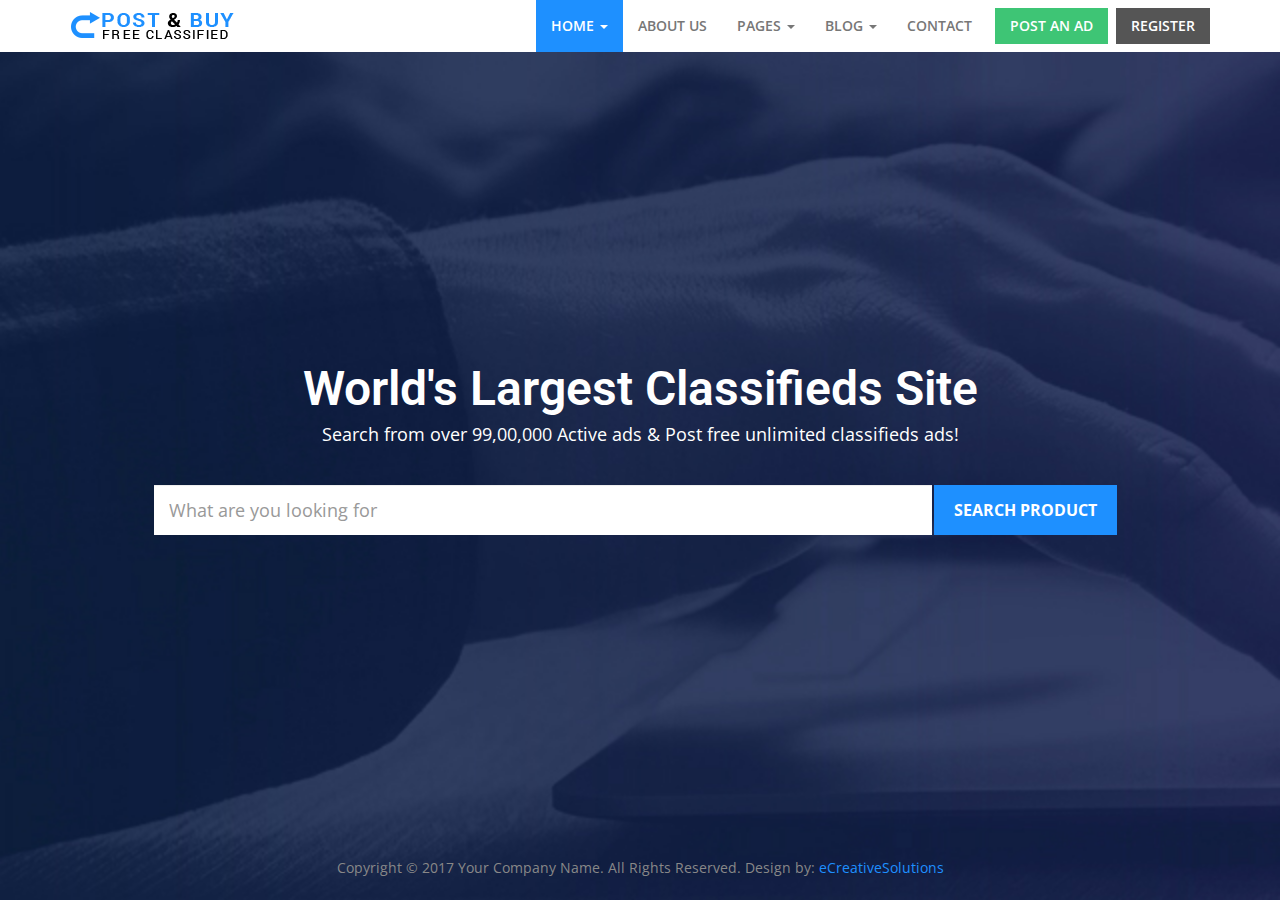
<file: index.html>
<!DOCTYPE html>
<html lang="en">

<!-- Mirrored from sharjeelanjum.com/html/post-and-buy/index4.html by HTTrack Website Copier/3.x [XR&CO'2014], Sat, 10 Jun 2017 12:59:39 GMT -->
<head>
<meta charset="utf-8">
<meta http-equiv="X-UA-Compatible" content="IE=edge">
<meta name="viewport" content="width=device-width, initial-scale=1">
<title>Online Free Classified Ads HTML Template</title>
<!-- Fav Icon -->
<link rel="shortcut icon" href="favicon.ico">

<!-- Owl carousel -->
<link href="css/owl.carousel.css" rel="stylesheet">

<!-- Bootstrap -->
<link href="css/bootstrap.min.css" rel="stylesheet">

<!-- Font Awesome -->
<link href="css/font-awesome.css" rel="stylesheet">

<!-- Custom Style -->
<link href="css/main.css" rel="stylesheet">

<!-- HTML5 shim and Respond.js for IE8 support of HTML5 elements and media queries -->
<!--[if lt IE 9]>
  <script src="js/html5shiv.min.js"></script>
  <script src="js/respond.min.js"></script>
<![endif]-->

</head>
<body>
<div class="fullpagesearch"> 
  <!-- Header start -->
  <div class="header">
    <div class="container">
      <div class="row">
        <div class="col-md-2 col-sm-3 col-xs-12"> <a href="index.html" class="logo"><img src="images/logo.png" alt="" /></a>
          <div class="navbar-header">
            <button type="button" class="navbar-toggle" data-toggle="collapse" data-target=".navbar-collapse"> <span class="sr-only">Toggle navigation</span> <span class="icon-bar"></span> <span class="icon-bar"></span> <span class="icon-bar"></span> </button>
          </div>
          <div class="clearfix"></div>
        </div>
        <div class="col-md-10 col-sm-12 col-xs-12"> 
          <!-- Nav start -->
          <div class="navbar navbar-default" role="navigation">
            <div class="navbar-collapse collapse" id="nav-main">
              <ul class="nav navbar-nav">
                <li class="dropdown active"><a href="index.html">Home <span class="caret"></span></a>

                </li>
                <li><a href="about-us.html">About us</a></li>
                <li class="dropdown"><a href="#.">Pages <span class="caret"></span></a>
                </li>
                <li class="dropdown"><a href="blog.html">Blog <span class="caret"></span></a> 

                  <!-- dropdown end --> 
                </li>
                <li><a href="contact-us.html">Contact</a></li>
                <li class="postad"><a href="ad-post.html">Post an Ad</a></li>
                <li class="register"><a href="register.html">Register</a></li>
              </ul>
              <!-- Nav collapes end --> 
            </div>
            <div class="clearfix"></div>
          </div>
          <!-- Nav end --> 
        </div>
      </div>
      <!-- row end --> 
    </div>
    <!-- Header container end --> 
  </div>
  <!-- Header end --> 
  
  <!-- Search start -->
  <div class="searchwrap">
    <div class="container">
      <h3>World's Largest Classifieds Site</h3>
      <p>Search from over 99,00,000 Active ads &amp; Post free unlimited classifieds ads!</p>
      <div class="searchbar row">
        <form action="" method="get" id="myForm">
          <div class="col-md-1"></div>
          <div class="col-md-8">
            <input type="text" class="search-box form-control" placeholder="What are you looking for" />
          </div>
          <div class="col-md-2">
            <input type="submit" class="btn" value="Search Product">
          </div>
          <div class="col-md-1"></div>
        </form>
      </div>
    </div>
  </div>
  <!-- Search End --> 
  
  <!--Copyright-->
  <div class="copyright">
    <div class="container">
      <div class="bttxt">Copyright &copy; 2017 Your Company Name. All Rights Reserved. Design by: <a href="http://graphicriver.net/user/ecreativesol" target="_blank">eCreativeSolutions</a></div>
    </div>
  </div>
</div>

<!-- Bootstrap's JavaScript --> 
<script src="js/jquery-2.1.4.min.js"></script> 
<script src="js/bootstrap.min.js"></script> 

<!-- Owl carousel --> 
<script src="js/owl.carousel.js"></script> 

<!-- Custom js --> 
<script src="js/script.js"></script>
<script src="js/app.js"></script>
</body>

<!-- Mirrored from sharjeelanjum.com/html/post-and-buy/index4.html by HTTrack Website Copier/3.x [XR&CO'2014], Sat, 10 Jun 2017 12:59:39 GMT -->
</html>
</file>
<file: css/main.css>
/*------------------------------------------
Project Name : Post & Buy Classified
Desgined By  : eCreative solutions
Developed By : sharjeel;
Date        :  17/May/17;

Table Of Index
------------------
1. Base css
2. Typography css
3. Header css
4. Top Search css
5. Map search css
6. Revolution slider css
7. How it works css
8. Categories css
9. Home Ads css
10. Video css
11. Testimonials css
12. App Box css
13. Search List css
14. Ad Detail css
15. Cms Pages css
16. FAQs css css
17. User Account css
18. 404 Page css
19. About Us css
20. Pay Packages css
21. Blog Listing css
22. Blog Grid css
23. Blog Detail css
24. Blog sidebar css
25. Footer css
26. Media Queries css
------------------------------------------*/


/************************************************
           ==Start Base css==
*************************************************/

@import url('https://fonts.googleapis.com/css?family=Open+Sans:300,400,400i,600,600i,700|Roboto:300,300i,400,400i,500,700');
/* CSS Reset */
html, body {
	width: 100%;
	height: 100%;
}
html, body, div, span, applet, object, iframe, h1, h2, h3, h4, h5, h6, p, blockquote, pre, a, abbr, acronym, address, big, cite, code, del, dfn, em, img, ins, kbd, q, s, samp, small, strike, strong, sub, sup, tt, var, b, u, i, center, dl, dt, dd, ol, ul, li, fieldset, form, label, legend, table, caption, tbody, tfoot, thead, tr, th, td, article, aside, canvas, details, embed, figure, figcaption, footer, header, hgroup, menu, nav, output, ruby, section, summary, time, mark, audio, video {
	margin: 0;
	padding: 0;
	border: 0;
	font-size: 100%;
	font: inherit;
	vertical-align: baseline;
}
/* HTML5 display-role reset for older browsers */
article, aside, details, figcaption, figure, footer, header, hgroup, menu, nav, section {
	display: block;
}
body {
	line-height: 1;
	font-family: 'Open Sans', sans-serif;
	font-size: 14px;
	background: #f6f6f6;
}
ol, ul {
	list-style: none;
}
blockquote, q {
	quotes: none;
}
blockquote:before, blockquote:after, q:before, q:after {
	content: '';
	content: none;
}
table {
	border-collapse: collapse;
	border-spacing: 0;
}
h1, h2, h3, h4, h5, h6 {
	font-family: 'Roboto', sans-serif;
	margin-bottom: 10px;
	font-weight: 600;
}
a {
	transition: 0.3s ease-in-out;
	-webkit-transition: 0.3s ease-in-out;
	-ms-transition: 0.3s ease-in-out;
	-moz-transition: 0.3s ease-in-out;
}
a:focus {
	text-decoration: none;
}
a:focus {
	outline: 0 solid
}
input:focus, textarea:focus {
	outline: none;
}
p {
	line-height: 22px;
}
img {
	max-width: 100%;
}
select {
	-webkit-border-radius: 0;
	-moz-border-radius: 0;
	border-radius: 0;
}
/*Common*/
.section {
	padding: 70px 0;
	overflow: hidden;
}
.whitebg {
	background: #fff;
}
/*Section Title*/
.titleTop {
	text-align: center;
	margin-bottom: 60px;
}
.titleTop .subtitle {
	font-size: 24px;
	font-weight: 600;
	color: #888;
}
.titleTop h3 {
	font-size: 42px;
	font-weight: 500;
	color: #000;
	position: relative;
	margin-bottom: 40px;
}
.titleTop h3 span {
	color: #1e90ff;
	font-weight: 200;
}
.titleTop h3:after {
	background: #1e90ff;
	width: 80px;
	height: 2px;
	position: absolute;
	left: 50%;
	bottom: -20px;
	content: '';
	margin-left: -40px;
}
.titleTop p {
	max-width: 750px;
	margin: 0 auto;
	font-size:16px;
}
/************************************************
           ==Tyography css==
*************************************************/
.margintop10 {
	margin-top: 10px;
}
.margintop20 {
	margin-top: 20px;
}
.margintop30 {
	margin-top: 30px;
}
.margintop40 {
	margin-top: 40px;
}
.margintop50 {
	margin-top: 50px;
}
.marginbt10 {
	margin-bottom: 10px;
}
.marginbt20 {
	margin-bottom: 20px;
}
.marginbt30 {
	margin-bottom: 30px;
}
.margin-left80 {
	margin-left: 80px;
}
.mt-wrapper {
	margin-bottom: 30px;
}
h1, .h1 {
	font-size: 45px;
}
h2, .h2 {
	font-size: 30px;
}
h3 {
	font-size: 25px;
}
h4 {
	font-size: 20px;
}
h5 {
	font-size: 18px;
}
h6 {
	font-size: 16px;
}
.button-orng {
	background: #ffb72f;
	background: -webkit-gradient(linear, 0 0, 0 bottom, from(#ffb72f), to(#ff9000));
	background: -webkit-linear-gradient(#ffb72f, #ff9000);
	background: -moz-linear-gradient(#ffb72f, #ff9000);
	background: -ms-linear-gradient(#ffb72f, #ff9000);
	background: -o-linear-gradient(#ffb72f, #ff9000);
	background: linear-gradient(#ffb72f, #ff9000);
	padding: 7px 20px;
	color: #fff;
	border-radius: 5px;
	display: inline-block;
}
.button-orng:hover {
	text-decoration: none;
	background: -webkit-gradient(linear, 0 0, 0 bottom, from(#ff9000), to(#ffb72f));
	background: -webkit-linear-gradient(#ff9000, #ffb72f);
	background: -moz-linear-gradient(#ff9000, #ffb72f);
	background: -ms-linear-gradient(#ff9000, #ffb72f);
	background: -o-linear-gradient(#ff9000, #ffb72f);
	background: linear-gradient(#ff9000, #ffb72f);
	color: #fff;
}
.sitebtn {
	-webkit-box-shadow: 3px 4px rgba(255, 209, 95, 0.3);
	-moz-box-shadow: 3px 4px rgba(255, 209, 95, 0.3);
	box-shadow: 3px 4px rgba(255, 209, 95, 0.3);
	background: #ff9000;
	font-size: 18px;
	color: #fff;
	text-transform: uppercase;
	padding: 12px 30px;
	display: inline-block;
	border-radius: 4px;
}
.sitebtn:hover {
	background: #111;
	color: #fff;
	text-decoration: none;
}
.sitebtn i, .button-orng i {
	padding-right: 7px;
	font-size: 16px;
	display: inline-block;
}
.grey_sitebtn {
	-webkit-box-shadow: 3px 4px rgba(202, 255, 127, 0.3);
	-moz-box-shadow: 3px 4px rgba(202, 255, 127, 0.3);
	box-shadow: 3px 4px rgba(202, 255, 127, 0.3);
	background: #444;
	font-size: 18px;
	color: #fff;
	text-transform: uppercase;
	padding: 12px 30px;
	display: inline-block;
	border-radius: 4px;
}
.grey_sitebtn:hover {
	background: #111;
	color: #fff;
	text-decoration: none;
}
.grey_sitebtn i {
	padding-right: 7px;
	font-size: 16px;
	display: inline-block;
}
.gree_sitebtn {
	-webkit-box-shadow: 3px 4px rgba(202, 255, 127, 0.3);
	-moz-box-shadow: 3px 4px rgba(202, 255, 127, 0.3);
	box-shadow: 3px 4px rgba(202, 255, 127, 0.3);
	background: #77c30a;
	font-size: 18px;
	color: #fff;
	text-transform: uppercase;
	padding: 12px 30px;
	display: inline-block;
	border-radius: 4px;
}
.gree_sitebtn:hover {
	background: #111;
	color: #fff;
	text-decoration: none;
}
.gree_sitebtn i {
	padding-right: 7px;
	font-size: 16px;
	display: inline-block;
}
/*Shortcode*/
.mt-shortcodes-d-styles {
	padding-bottom: 30px;
}
.mt-shortcodes-default-custom-styles .row1 {
	padding-bottom: 55px;
}
.mt-list-style h4 {
	font-size: 16px;
	font-weight: 400;
	color: #252525;
}
.mt-list-style ul {
	padding: 0;
	list-style: none;
}
.mt-list-style ul li {
	line-height: 36px;
}
.mt-list-style ul li a {
	color: #737373;
	line-height: 36px;
}
.mt-list-style ul li span {
	font-size: 16px;
	margin-right: 10px;
}
.mt-list-style-blue {
	color: #1e90ff;
}
/*Buttons*/
.mt-style-button {
	border-radius: 3px;
	display: inline-block;
	text-align: center;
	margin-bottom: 24px;
	text-transform: uppercase;
	cursor: pointer;
	padding: 0 20px;
}
.mt-style-button1 .mt-style-button {
	background: #1e90ff;
	color: #fff;
	border-radius: 3px;
}
.mt-style-button2 .mt-style-button {
	background: #ddd;
	color: #000000;
	border-radius: 3px;
}
.mt-style-button3 .mt-style-button {
	background: #fff;
	color: #252525;
	border: 2px solid #42454a;
	border-radius: 3px;
}
.mt-style-button41 .mt-style-button {
	background: #55adff;
	color: #fff;
	border-radius: 30px;
}
.mt-style-button42 .mt-style-button {
	background: #ffb72f;
	color: #fff;
	border-radius: 0px;
}
.mt-style-button43 .mt-style-button {
	background: #5fd33f;
	color: #fff;
	border-radius: 3px;
}
.mt-style-button.large {
	line-height: 51px;
	font-size: 16px;
	letter-spacing: 1px;
}
.mt-style-button.normal {
	line-height: 40px;
	font-size: 12px;
	letter-spacing: 1px;
}
.mt-style-button.small {
	line-height: 30px;
	font-size: 9px;
	letter-spacing: 1px;
}
.mt-style-button1 .mt-style-button:hover {
	background: #333;
	color: #fff;
	text-decoration: none;
}
.mt-style-button2 .mt-style-button:hover {
	background: #1e90ff;
	color: #fff;
	border-radius: 3px;
	text-decoration: none;
}
.mt-style-button3 .mt-style-button:hover {
	background: #1e90ff;
	color: #fff;
	border-radius: 3px;
	border: 2px solid #1e90ff;
	text-decoration: none;
}
.mt-style-button41 .mt-style-button:hover {
	background: #333;
	color: #fff;
	border-radius: 30px;
	text-decoration: none;
}
.mt-style-button42 .mt-style-button:hover {
	background: #000;
	color: #fff;
	border-radius: 0px;
	text-decoration: none;
}
.mt-style-button43 .mt-style-button:hover {
	background: #000;
	color: #fff;
	border-radius: 3px;
	text-decoration: none;
}
/************************************************
           ==Header css==
*************************************************/

.header {
	padding: 0;
	background: #fff;
}
.header .col-md-5 {
	padding-right: 0;
}
.header .logo {
	display: inline-block;
	margin: 5px 0 5px 0;
}
.navbar-default {
	background: none;
	border: none;
	margin-bottom: 0;
	min-height: auto;
	float: right;
}
.navbar {
	background: none;
}
.navbar-collapse {
	padding: 0;
}
.navbar-nav>li {
	padding: 0;
}
.navbar-nav>li>a {
	text-transform: uppercase;
	font-weight: 600;
	padding: 16px 15px;
}
.navbar-default .navbar-nav>.active>a, .navbar-default .navbar-nav>.active>a:focus, .navbar-default .navbar-nav>.active>a:hover {
	background: none;
}
.navbar-nav>li>a:hover, .navbar-nav>li:hover>a, .navbar-nav>li.active>a {
	background: #1e90ff !important;
	color:#fff !important;
}
.navbar-default .navbar-nav>.open>a, .navbar-default .navbar-nav>.open>a:focus, .navbar-default .navbar-nav>.open>a:hover {
	background-color: #fff;
}
.dropdown-menu {
	border-radius: 0;
	padding: 0;
}
.navbar-nav>li:hover .dropdown-menu {
	display: block;
}
.dropdown-menu>li>a {
	font-weight: 600;
	color: #555;
	padding: 8px 15px;
}
.dropdown-menu>li>a:hover {
	background: #1e90ff;
	color: #fff;
}
.navbar-collapse.in {
	overflow: inherit;
	height: auto;
	padding: 0 15px;
}
.navbar-nav li.postad, .navbar-nav li.register {
	padding: 0;
}
.navbar-nav li.postad a {
	background: #3ec575;
	color: #fff;
	padding: 8px 15px;
    margin-top: 8px;
	 margin-left: 8px;
}
.navbar-nav li.register a {
	background: #555;
	color: #fff;
	padding: 8px 15px;
    margin-top: 8px;
    margin-left: 8px;
}
.navbar-nav li.postad a:hover, .navbar-nav li.register a:hover {
	text-decoration: none;
	color: #fff;
	background: #000 !important;
}
/************************************************
           ==Top Search css==
*************************************************/
.searchwrap {
	background: url(../images/search-bg.jpg) no-repeat;
	background-size: cover;
	padding: 100px 0;
}
.searchwrap h3 {
	text-align: center;
	font-size: 48px;
	color: #fff;
}
.searchwrap p {
	text-align: center;
	color: #fff;
	font-size: 18px;
}
.searchbar {
	margin-top: 40px;
}
.searchbar div {
	padding: 0 1px;
}
.searchbar .form-control {
	height: 50px;
	border-radius: 0;
	padding: 13px 15px;
	border: none;
	font-size: 18px;
}
.searchbar .btn {
	background: #1e90ff;
	border-radius: 0;
	color: #fff;
	border: none;
	font-size: 16px;
	text-transform: uppercase;
	font-weight: 700;
	padding: 14px 20px;
}
.getstarted {
	text-align: center;
	margin-top: 50px;
}
.getstarted a {
	display: inline-block;
	border: 3px solid #fff;
	padding: 12px 25px;
	color: #fff;
	font-size: 18px;
	font-weight: 700;
}
.getstarted a i {
	margin-right: 10px;
}
.getstarted a:hover {
	background: #1e90ff;
	text-decoration: none;
}
/************************************************
           ==map search css==
*************************************************/
#map_canvas {
	height: 450px;
	width: 100%;
}
.infobox-wrap {
	width: 340px;
	padding: 10px 5px;
}
.infobox-wrap .infobox-figure {
	width: 150px;
	float: left;
}
.infobox-wrap .infobox-content {
	width: 180px;
	float: left;
	padding-left: 15px;
	text-align: left;
}
.infobox-wrap .infobox-content h5 {
	text-align: left;
	margin: 0;
	font-size: 18px;
}
.infobox-wrap .infobox-content h5 a {
	color: #444;
}
.infobox-wrap .infobox-content h5 a:hover {
	color: #777;
}
.infobox-wrap .infobox-content .price {
	font-size: 26px;
	color: #1e90ff;
	font-weight: 700;
}
.infobox-wrap .infobox-content .address p {
	text-align: left;
	color: #999;
	font-weight: 400;
	font-size: 14px;
	margin-bottom: 5px;
}
.infobox-wrap .infobox-rattings {
	margin: 10px 0 15px;
}
.infobox-wrap .infobox-rattings i {
	margin-right: 2px;
}
.infobox-wrap .infobox-figure img {
	max-width: 100% !important;
}
.infobox-rattings i {
	color: #ff9600;
	font-size: 18px;
}
#map-section .form-control {
	height: auto;
	border-radius: 0;
	padding: 13px 15px;
	border: none;
	font-size: 18px;
}
#map-section .btn {
	background: #1e90ff;
	border-radius: 0;
	color: #fff;
	border: none;
	font-size: 16px;
	text-transform: uppercase;
	font-weight: 700;
	padding: 15px 20px;
}
.searchblack {
	background: #1e90ff;
	padding: 40px 0;
	margin-top: 0;
}
.searchblack .btn {
	background: #000;
}
.searchbar select.form-control, .searchblack select.form-control {
	padding: 12px 15px 13px 15px;
	line-height: 46px;
}
/*********************************************
		Revolution slider
**********************************************/
.tp-banner-container {
	position: relative;
	z-index: 1;
	padding: 0;
	width: 100%;
}
.tp-banner {
	position: relative;
	width: 100%;
}
.tp-caption {
	line-height: normal !important
}
.tp-caption a {
	color: inherit !important;
}
.tp-bullets.simplebullets.round .bullet {
	border: 3px #fff solid;
	border-radius: 50%;
	background-image: none !important;
}
.tparrows {
	width: auto !important;
	height: auto !important;
	background-image: none !important;
}
.tp-arr-allwrapper {
	margin: 0 10px;
}
.tp-arr-allwrapper:hover .tp-arr-iwrapper {
	color: #fff;
}
.tp-leftarrow .tp-arr-allwrapper {
}
.tp-rightarrow .tp-arr-allwrapper {
}
.tp-arr-iwrapper {
	color: #fff;
	text-align: center;
	font-size: 72px;
	font-family: 'FontAwesome';
	line-height: 60px;
}
.tp-leftarrow .tp-arr-iwrapper {
}
.tp-leftarrow .tp-arr-iwrapper:before {
	content: "\f104";
}
.tp-rightarrow .tp-arr-iwrapper:before {
	content: "\f105";
}
.tp-rightarrow .tp-arr-iwrapper {
}
.slide-h1 {
	margin: 5px 0 !important;
	padding: 0 0 10px !important;
	padding-bottom: 5px !important;
	color: #444;
	text-transform: uppercase;
	font-weight: bold;
	font-size: 57px;
}
.slide-h2 {
	margin: 5px 0 !important;
	padding: 0 0 10px !important;
	padding-bottom: 5px !important;
	color: #555;
	font-weight: bold;
	font-size: 55px;
	line-height: 100%;
}
.big-font {
	text-transform: uppercase;
	font-weight: 800;
	font-size: 60px;
}
.large-desc {
	font-size: 16px;
}
.slide-h3 {
	color: #fff;
	font-size: 31px;
	line-height: 100%;
}
.slide-h3 span {
	text-transform: uppercase;
	font-weight: bold;
}
.slide-head {
	text-transform: uppercase;
	font-weight: 900;
	font-size: 30px;
}
.slide-desc {
	font-size: 22px;
	line-height: 150%;
}
.main-title {
	text-transform: uppercase;
	font-weight: 800;
	font-size: 70px;
}
.icon-cont {
	padding: 15px 40px;
	border-radius: 10px;
	text-align: center;
}
.icon-cont:after {
	position: absolute;
	bottom: -10px;
	left: 40%;
	z-index: 5;
	display: inline-block;
	width: 0;
	height: 0;
	border-width: 10px 10px 0 10px;
	border-style: solid;
	content: "";
}
.icon-cont i {
	margin-bottom: 10px;
	color: #fff;
	font-size: 50px;
}
.icon-cont span {
	display: block;
	padding: 0 0 5px;
	color: #fff;
	text-align: center;
	font-size: 18px;
}
a.wit-btn {
	background: #fff;
	color: #333 !important;
	text-transform: uppercase;
}
.wit-line {
	width: 5%;
	height: 1px;
	background: #fff;
}
.vert-line {
	min-height: 270px;
	width: 1px;
	background: #fff;
}
.subTxt {
	text-transform: uppercase;
	font-weight: bold;
	font-size: 17px;
	color: #333;
}
.large-title {
	color: #222;
	font-size: 60px;
	font-weight: 800;
	text-transform: uppercase !important;
}
.large-light-title {
	color: #787878 !important;
	font-size: 70px;
	font-weight: lighter;
	text-transform: uppercase;
	letter-spacing: 2px
}
.large-text {
	font-size: 20px;
	color: #000;
	font-weight: lighter;
}
.larger-text {
	font-size: 24px;
	font-weight: lighter;
	text-transform: uppercase;
}
.witTxt {
	color: #fff !important;
}
.light-font {
	font-weight: lighter !important;
	font-size: 50px;
}
.black-bg {
	background: rgba(0,0,0,.63);
	color: #a8a8a8;
	text-transform: none;
}
.lft-list {
	padding: 10px;
	font-size: 18px;
	color: #fff;
}
.wit-border {
	border: 1px #fff solid;
	padding: 15px 60px;
	color: #fff;
	font-size: 16px;
	text-transform: uppercase;
}
.rounded-bord {
	margin-right: 15px;
	border: 1px #fff solid;
	width: 30px;
	height: 30px;
	text-align: center;
	line-height: 30px;
	border-radius: 50%;
}
#vertical-ticker {
	height: 120px;
	overflow: hidden;
}
#vertical-ticker li {
	padding: 15px 20px;
	display: block;
	text-align: center;
}
.tp-bannertimer {
	display: none;
}
.to-bottom i.fa {
	font-size: 30px;
	border: 2px #a8a8a8 solid;
	padding: 20px 22px;
	border-radius: 50%;
	-webkit-animation: bounce 2s infinite linear;
	animation: bounce 2s infinite linear;
}
.slidertext1 {
	color: #fff;
	font-size: 36px;
	font-weight: 700;
	padding: 10px 15px;
	text-transform: uppercase;
	font-family: 'Roboto', sans-serif;
	letter-spacing: 7px;
}
.slidertext2 {
	color: #fff;
	font-size: 60px;
	font-weight: 700;
	padding: 15px;
	text-transform: uppercase;
	font-family: 'Roboto', sans-serif;
}
.sliderpara {
	color: #fff;
	font-size: 18px;
	font-weight: 600;
	padding: 15px;
	text-transform: none !important;
}
.slidertext5 {
	padding: 0 15px;
}
.slidertext5 a {
	color: #fff !important;
	font-size: 24px;
	font-weight: 700;
	padding: 15px 50px;
	text-transform: capitalize !important;
	text-align: left;
	background: #1e90ff;
	font-family: 'Roboto', sans-serif;
}
/************************************************
           == Google Ads css==
*************************************************/
.wideBanner {
	text-align: center;
}
/************************************************
           == How it works css==
*************************************************/
.howlist {
	list-style: none;
}
.howlist li {
	margin: 30px 0;
	text-align: center;
}
.howlist li .iconcircle {
	width: 100px;
	height: 100px;
	text-align: center;
	line-height: 115px;
	margin-bottom: 20px;
	display: inline-block;
	background: #777;
}
.howlist li .iconcircle i {
	font-size: 48px;
	color: #fff;
}
.howlist li h4 {
	font-size: 24px;
	font-weight: 700;
	color: #1e90ff;
	margin-bottom: 10px;
}
.howlist li p {
	font-size: 16px;
	line-height: 24px;
	color: #999;
}
/************************************************
           == Categories css==
*************************************************/
.catewrap {
	background: #fff;
}
.categoryList {
	margin: 0 -15px;
}
.categoryList li {
	text-align: center;
}
.categoryList li a {
	display: block;
	margin-bottom: 30px;
	font-size: 14px;
	color: #000;
	text-decoration: none;
}
.categoryList li img {
	margin-bottom: 10px;
}
.categoryList li span {
	display: block;
	background: #eee;
	padding: 8px 5px;
	border-bottom: 2px solid #ddd;
}
.categoryList li a i {
	font-size: 12px;
	color: #777;
}
.categoryList li a:hover span {
	color: #fff;
	background: #1e90ff;
}
.categoryList li a:hover i {
	color: #CCC;
}
/*Top Search*/
.topsearchwrap {
	margin-bottom:30px;
}
.topsearchwrap h4 {
	background: #1e90ff;
	margin-bottom: 15px;
	color: #fff;
	font-size: 30px;
	font-weight: 700;
	padding: 12px 20px;
	text-transform: uppercase;
}
.topsearchwrap h5 {
	background: #333;
	margin-bottom: 15px;
	color: #fff;
	font-size: 30px;
	font-weight: 700;
	padding: 12px 20px;
	text-transform: uppercase;
}
.catelist li a {
	display: block;
	margin: 10px 0;
	position: relative;
	color: #000;
	font-weight: 700;
	font-size: 16px;
}
.catelist li span {
	color: #1e90ff;
	font-size: 14px;
	font-weight: 400;
}
.catelist li a:hover {
	color: #1e90ff;
}
/** View Button **/
.viewallbtn {
	text-align: center;
	margin-top: 40px;
	margin-bottom:20px;
}
.viewallbtn a {
	display: inline-block;
	background: #1e90ff;
	color: #fff;
	font-size: 18px;
	font-weight: 600;
	padding: 15px 30px;
}
.viewallbtn a:hover {
	background: #333;
	text-decoration: none;
}
/************************************************
           == Video css==
*************************************************/
.videowraper {
	background: url(../images/videobg.jpg) no-repeat top;
	background-size: cover;
	background-attachment: fixed;
	text-align: center;
}
.videowraper .subtitle, .videowraper h3 {
	color: #fff;
}
.videowraper p {
	color: #fff;
	max-width: 800px;
	margin: 0 auto;
	font-size: 18px;
	line-height: 24px;
}
.videowraper a {
	display: inline-block;
	opacity: .5;
	margin-top: 20px;
	font-size: 100px;
	color: #fff;
}
.videowraper a:hover {
	opacity: 1;
}
/************************************************
           == Tagline css==
*************************************************/
.hometagline {
	background: #1e90ff;
	padding: 40px 0;
}
.hometagline h5 {
	color: #fff;
	font-size: 24px;
	font-weight: 700;
	line-height: 30px;
}
.hometagline a {
	display: inline-block;
	background: #000;
	color: #fff;
	padding: 15px 30px;
	font-size: 18px;
	font-weight: 700;
	text-transform: uppercase;
	border-radius: 0;
	margin-top: 10px;
	float:right;
}
.hometagline a:hover {
	background: rgba(0,0,0,0.5);
	text-decoration: none
}
.hometagline p {
	font-size: 14px;
	color: #fff;
	line-height: 22px;
	margin-top: 10px;
}
/************************************************
           == Testimonials css==
*************************************************/
.testimonialsList {
	list-style: none;
	margin-top: 50px;
}
.testimonialsList li {
	text-align: center;
}
.testimonialsList li .testinner {
	background: #fff;
	border: 1px solid #e8e8e8;
	padding: 30px 20px;
}
.testimonialsList li .testimg {
	width: 80px;
	height: 80px;
	margin: auto;
	border: 2px solid #1e90ff;
}
.testimonialsList li .clientname {
	font-size: 24px;
	font-weight: 700;
	padding: 15px 0;
	color: #555;
}
.testimonialsList li p {
	font-size: 14px;
	font-style: italic;
	line-height: 22px;
}
.testimonialsList li .clientinfo {
	font-size: 14px;
	font-weight: 600;
	color: #1e90ff;
	margin-bottom: 10px;
}
/************************************************
           == App Box css==
*************************************************/
.appwraper {
	background: url(../images/app-bg.jpg) no-repeat top;
	background-size: cover;
	padding: 70px 0;
	background-attachment: fixed;
	text-align: center;
}
.appwraper .titleTop {
	margin-bottom: 10px;
}
.appwraper .subtitle {
	color: #fff;
}
.appwraper .titleTop h3 {
	color: #fff;
}
.appwraper .subtitle2 {
	font-size: 30px;
	font-weight: 600;
	margin-bottom: 20px;
	color: #fff;
}
.appwraper p {
	color: #fff;
	line-height: 24px;
	max-width: 800px;
	margin: 0 auto;
	font-size:16px;
}
.appwraper .appbtn {
	margin-top: 30px;
}
.appwraper .appbtn a {
	display: inline-block;
	border: 1px solid #fff;
	padding: 15px 30px;
	color: #fff;
	font-size: 20px;
	font-weight: 600;
	text-decoration: none;
	margin: 0 10px;
}
.appwraper .appbtn a i {
	font-size: 24px;
	margin-right: 10px;
}
.appwraper .appbtn a:hover {
	background:rgba(30, 144, 255,0.5);
}
/*Page Title*/
.pageTitle {
	background: url(../images/page-title-bg.jpg) no-repeat;
	background-size: cover;
	padding: 50px 0;
}
.pageTitle h1 {
	font-size: 40px;
	font-weight: 500;
	color: #fff;
}
.breadCrumb {
	text-align: right;
	color: #fff;
	margin-top: 20px;
}
.breadCrumb a {
	color: #fff;
	display: inline-block;
	padding: 0 5px;
}
.breadCrumb span {
	color: #1e90ff;
	display: inline-block;
	padding-left: 5px;
}
/************************************************
           == Featured Ads ==
*************************************************/
.itemgrid {
	margin-top: 70px;
}
.gridlist {
	position: relative;
}
.gridlist li {
	margin-bottom: 30px;
}
.gridlist li .adimg img {
	display: block;
	width: 100%;
}
.gridlist li .innerad {
	background: #fff;
	padding: 20px;
	min-height: 152px;
}
.gridlist li h3 {
	margin: 0;
	min-height:37px;
}
.gridlist li h3 a {
	display: block;
	font-size: 18px;
	color: #1e90ff;
}
.gridlist li h3 a:hover {
	color: #333;
}
.gridlist li .location {
	padding: 10px 0;
	color: #afafaf;
	line-height: 30px;
}
.gridlist li .location i {
	color: #afafaf;
	margin-right:5px;
}
.gridlist li .price {
	font-size: 26px;
	color: #444;
	font-weight: 700;
	border-top: 1px solid #eee;
    padding-top: 15px;
}
/************************************************
           == Sort by css==
*************************************************/
.sortbybar {
	margin-bottom: 20px;
	padding: 15px;
	background: #fff;
}
.listby {
	font-size: 20px;
	display: inline-block;
	margin-left: 10px;
	margin-top: 12px;
	color: #747474;
}
.listby:hover {
	color: #000;
}
.sortbybar .input-group-addon {
	background: none;
	border: none;
	padding: 0 10px 0 0;
	font-weight: 700;
}
.sortbybar .form-control {
	border-radius: 0;
	height: auto;
	padding: 9px 15px;
	line-height:40px;
}
.sortbybar .found {
	text-align: right;
	font-weight: 700;
	color: #929292;
	margin-top: 5px;
	line-height: 20px
}
.sortbybar .found strong {
	display: block;
	color: #333;
}
.sortbybar .foundsb {
	text-align: left;
	font-weight: 700;
	color: #929292;
	margin-top: 5px;
}
.sortbybar .foundsb strong {
	display: block;
	color: #333;
}
.sortbybar .found.maptext {
	text-align: center;
	line-height: 20px;
}
/************************************************
           == Search List css==
*************************************************/
.listpgWraper {
	padding: 50px 0;
	min-height: 400px;
}
.pageSearch {
	margin-bottom: 30px;
	background: #fff;
	padding: 20px;
}
.pageSearch a.btn {
	background: #1e90ff;
	color: #fff;
	padding: 13px 15px;
	font-size: 16px;
	text-transform: uppercase;
	font-weight: 600;
	border-radius: 0;
	display: block;
}
.pageSearch a.btn i {
	font-weight: 400;
	font-size: 24px;
	margin-right: 5px;
}
.pageSearch a.btn:hover {
	background: #666;
}
.searchform .row {
	margin: 0 -5px;
}
.searchform .col-md-3, .searchform .col-md-2, .searchform .col-sm-3, .searchform .col-sm-2, .searchform .col-md-5 {
	padding: 0 5px;
}
.searchform .form-control {
	border-radius: 0;
	height: auto;
	padding: 13px 12px;
	font-size: 16px;
}
.searchform select.form-control {
	padding: 13px 12px;
	background: #fff;
	line-height: 45px;
}
.searchform .btn {
	border-radius: 0;
	background: #1e90ff;
	font-size: 24px;
	color: #fff;
	padding: 7px 18px;
}
.searchform .btn:hover {
	background: #444;
}
/************************************************
           == Sidebar css==
*************************************************/
.sidebar {
	background: #fff;
	padding: 20px;
	margin-bottom: 30px;
}
.sidebar .widget {
	margin-bottom: 20px;
	border-bottom: 1px solid #eee;
	padding-bottom: 20px;
}
.sidebar .widget-title {
	font-size: 18px;
	font-weight: 600;
	color: #666;
	margin-bottom: 20px;
}
.sidebar .widget .form-control {
	border-radius: 0;
	height: auto;
	padding: 10px 12px;
	margin-bottom: 10px;
	background: #f9f9f9
}
.optionlist {
	list-style: none;
}
.optionlist li {
	margin-bottom: 10px;
	padding: 5px 0;
	position: relative;
	padding-left: 30px;
}
.optionlist li span {
	position: absolute;
	right: 0;
	top: 6px;
}
.optionlist li input[type=checkbox] {
	display: none;
}
.optionlist li input[type=checkbox] + label {
	width: 20px;
	height: 20px;
	border: 1px solid #e0e0e0;
	background: #f5f5f5;
	cursor: pointer;
	position: absolute;
	left: 0;
	top: 0;
}
.optionlist li input[type=checkbox]:checked + label:before {
	content: '\f00c';
	font-family: 'FontAwesome';
	color: #4ece00;
	padding-left: 2px;
	position: relative;
	top: 2px;
}
.sidebar a {
	color: #1e90ff;
	display: inline-block;
	margin-top: 10px;
}
.searchnt .btn {
	background: #1e90ff;
	display: block;
	border-radius: 0;
	width: 100%;
	color: #fff;
	text-transform: uppercase;
	font-weight: 700;
	padding: 10px 15px;
}
.sidebar .gad {
	margin-top: 15px;
	text-align: center;
}
.social a {
	color: #00a8ff;
	font-size: 32px;
	display: inline-block;
	margin-right: 5px;
	margin-top: 0;
}
.social a:hover {
	color: #000;
}
/*Listing*/
.searchList {
	list-style: none;
}
.searchList li {
	background: #fff;
	border: 1px solid #fff;
	padding: 20px;
	margin-bottom: 30px;
}
.searchList li:hover {
	box-shadow: 0 0 10px rgba(0,0,0,0.1);
	border: 1px solid #1e90ff;
}
.searchList li .adimg {
	margin-bottom: 20px;
}
.searchList li .adimg img {
	width: 100%;
}
.searchList li h3 {
	margin: 0;
}
.searchList li h3 a {
	font-size: 18px;
	font-weight: 600;
	color: #1e90ff;
}
.searchList li .cateName {
	margin: 10px 0;
	color: #969595;
	float: left;
}
.searchList li .cateName a {
	color: #969595;
}
.adprice {
	font-size: 30px;
	font-weight: 600;
	margin-bottom: 20px;
	color: #1e90ff;
}
.adverify {
	text-align: right;
	border: 1px solid #ddd;
	padding: 7px 15px;
	display: inline-block;
	background: #f8f8f8;
	font-weight: 600
}
.adverify i {
	font-size: 18px;
	color: #1e90ff;
}
.editad {
	border: 1px solid #ddd;
	padding: 7px 15px;
	display: inline-block;
	background: #f8f8f8;
	font-weight: 600;
	color: #555;
}
.pendingad {
	background: #FFDDDE;
	border: 1px solid #FFC1C2;
	color: 000;
	display: inline-block;
	margin-top: 15px;
	font-weight: 600;
	padding: 7px 15px;
}
.searchList li a:hover {
	color: #333;
}
.searchList li .location {
	color: #000;
	margin-top: 10px;
	float: left;
	margin-left: 30px;
}
.searchList li .location span {
	color: #333;
}
.searchList li .listbtn {
	margin-top: 10px;
}
.searchList li .listbtn a {
	background: #1e90ff;
	display: inline-block;
	border-radius: 0;
	color: #fff;
	text-transform: uppercase;
	font-weight: 600;
	padding: 8px 20px;
	text-align: center;
}
.searchList li .listbtn a:hover {
	background: #333;
	text-decoration: none;
}
.searchList li p {
	line-height: 22px;
	color: #333;
	margin: 0;
}
.searchList li .cateinfo {
	color: #1e90ff;
	margin: 10px 0;
}
.searchList li .minsalary {
	font-size: 22px;
	font-weight: 700;
	text-align: center;
	margin-top: 25px;
	color: #a8d815;
}
.searchList li .minsalary span {
	color: #999;
	font-weight: 400;
}
/*Pagination*/
.pagiWrap .showreslt {
	font-weight: 600;
	margin-top: 10px;
}
.pagiWrap .pagination {
	text-align: right;
	margin: 0;
}
.pagination>li:first-child>a, .pagination>li:first-child>span, .pagination>li:last-child>a, .pagination>li:last-child>span {
	border-radius: 0;
}
/************************************************
           == Job Detail css==
*************************************************/
.advert-header {
	background: #fff;
	margin-bottom: 30px;
}
.advert-header .adinfo {
	padding: 25px;
	border-bottom: 1px solid #e4e4e4;
}
.advert-header .adinfo h2 {
	font-size: 24px;
	color: #444;
}
.advert-header .adinfo .ptext {
	color: #999;
	margin: 10px 0 0 0;
	float: left;
}
.advert-header .adinfo .cateName {
	float: left;
	margin: 10px 0 0 20px
}
.advert-header .adinfo .adsalary {
	font-size: 16px;
	font-weight: 400;
	color: #888;
	text-align: right
}
.advert-header .adinfo .adsalary strong {
	color: #1e90ff;
	font-size: 30px;
	font-weight: 600;
	display: block;
	margin-top: 5px
}
.advert-header .adinfo .companyinfo {
	text-align: right;
}
.advert-header .adinfo .companyinfo .companylogo {
	float: right;
	width: 75px;
	background: #fff;
	margin-left: 20px;
	border: 5px solid #eee;
}
.advert-header .adinfo .companyinfo .companylogo img {
	display: block;
}
.advert-header .adinfo .companyinfo .title a {
	font-size: 18px;
	font-weight: 600;
	color: #1e90ff;
}
.advert-header .adinfo .companyinfo .opening a {
	color: #333;
}
/*Candidate Info*/
.advert-header .adinfo .candidateinfo .userPic {
	float: left;
	width: 100px;
	height: 100px;
	background: #cbcbcb;
	margin-right: 20px;
	border: 5px solid #1e90ff;
}
.advert-header .adinfo .candidateinfo .title {
	font-size: 24px;
	color: #333;
	font-weight: 600
}
.advert-header .adinfo .candidateinfo .desi {
	font-size: 18px;
	color: #666;
	margin-top: 10px;
}
.advert-header .adinfo .candidateinfo .loctext {
	line-height: 24px;
	color: #555;
	margin-top: 8px;
}
.advert-header .adinfo .candidateinfo .loctext i {
	width: 20px;
	color: #1e90ff;
}
.cadsocial {
	margin-top: 10px;
}
.cadsocial a {
	color: #666;
	font-size: 24px;
	display: inline-block;
	margin-right: 7px;
}
.cadsocial a:hover {
	color: #1e90ff;
}
.relatedJobs {
	margin-bottom: 30px;
}
.relatedJobs h3 {
	font-size: 24px;
	font-weight: 700;
	color: #555;
	margin-bottom: 15px;
}
/*Buttons*/
.adButtons {
	padding: 20px 25px;
}
.adButtons a {
	background: #f0f0f0;
	margin-right: 10px;
	color: #333;
	font-weight: 600;
	font-size: 14px;
	border-radius: 0;
}
.adButtons a.report {
	background: #e01010;
	color: #fff;
}
.adButtons a.apply {
	background: #1e90ff;
	color: #fff
}
.adButtons a:hover {
	background: #222;
	color: #fff;
}
.advert-header .contentbox {
	padding: 35px;
}
.advert-header .contentbox h3 {
	font-size: 24px;
	font-weight: 700;
	color: #1e90ff;
	margin-bottom: 10px;
}
.advert-header .contentbox p {
	line-height: 24px;
	color: #555;
	margin-bottom: 20px;
}
.advert-header .contentbox ul {
	margin-bottom: 30px;
}
.advert-header .contentbox ul li {
	padding: 10px 0 10px 25px;
	position: relative;
	line-height: 24px;
}
.advert-header .contentbox ul li:before {
	content: '\f00c';
	font-family: 'FontAwesome';
	color: #a8d815;
	position: absolute;
	left: 0;
}
.unorderlist li {
	padding: 5px 0 5px 25px;
	position: relative;
	line-height: 24px;
}
.unorderlist li:before {
	content: '\f00c';
	font-family: 'FontAwesome';
	color: #a8d815;
	position: absolute;
	left: 0;
}
/*Ad Info*/
.advertdetail {
	padding: 20px;
}
.advertdetail iframe {
	width: 100%;
	height: 250px;
	border: none
}
.advertdetail h3 {
	font-size: 18px;
	color: #1e90ff;
	font-weight: 700;
}
.jbdetail {
	margin-top: 20px;
}
.jbdetail li {
	margin-bottom: 20px;
	color: #908f8f;
}
.jbdetail li a {
	display: block;
	text-align: right;
	color: #1e90ff;
	font-weight: 600;
}
.jbdetail li span {
	display: block;
	text-align: right;
	color: #000;
	font-weight: 600;
}
.jbdetail li span.permanent {
	color: #a8d815;
}
.jbdetail li span.contract {
	color: #1e90ff;
}
.jbdetail li span.freelance {
	color: #F07200;
}
/*Slider*/
.adimages {
	margin-bottom: 30px;
	text-align:center;
}
.slides {
	list-style: none;
}
#carousel li, .slides li {
	padding: 0 !important;
}
#carousel li:before, .slides li:before {
	display: none;
}
#carousel img {
	opacity: 0.4;
}
#carousel .flex-active-slide img {
	opacity: 1;
}
.flexslider {
	position: relative;
}
.flexslider .flex-direction-nav {
	margin: 0;
	position: absolute;
	left: 0;
	top: 50%;
	margin-top: -15px;
	width: 100%;
}
.flex-direction-nav li {
	padding: 0 !important;
}
.flex-direction-nav li:before, .flex-direction-nav li:before {
	display: none;
}
.flex-direction-nav .flex-nav-prev {
	float: left;
	margin-left: 15px;
}
.flex-direction-nav .flex-nav-next {
	float: right;
	margin-right: 15px;
}
.flex-direction-nav li a {
	font-size: 36px;
	color: #fff;
}
/*Skills*/
.skillswrap {
	margin-top: 20px;
}
.skillswrap h5 {
	color: #7b7b7b;
	font-weight: 400;
	margin-bottom: 5px;
}
/*Education*/
.educationList {
	margin-bottom: 0 !important;
}
.educationList li {
	border-bottom: 1px solid #ddd;
	padding-bottom: 30px !important;
	padding-top: 0 !important;
	padding-left: 0 !important;
	margin-top: 30px;
}
.educationList li:hover {
	border-bottom-color: #1e90ff;
}
.educationList li:before {
	display: none;
}
.educationList li:last-child {
	border-bottom: 0;
}
.educationList li .date {
	width: 90px;
	height: 90px;
	background: #888;
	border-radius: 50%;
	text-align: center;
	font-weight: 700;
	padding-top: 17px;
	line-height: 18px;
	float: left;
	color: #fff;
	margin-right: 20px;
}
.educationList li h4 {
	font-size: 18px;
	font-weight: 700;
	color: #58c0ff;
	margin-bottom: 5px;
}
.educationList li p {
	margin-bottom: 0 !important;
}
/*Experience*/
.experienceList {
	margin-bottom: 0 !important;
}
.experienceList li {
	border-bottom: 1px solid #ddd;
	padding-bottom: 30px !important;
	padding-left: 0 !important;
	padding-top: 0 !important;
	margin-top: 30px;
}
.experienceList li:hover {
	border-bottom-color: #1e90ff;
}
.experienceList li:before {
	display: none;
}
.experienceList li:last-child {
	border-bottom: 0;
}
.experienceList li h4 {
	font-size: 18px;
	font-weight: 700;
	color: #58c0ff;
	margin-bottom: 10px;
}
.experienceList li p {
	margin-bottom: 0 !important;
	margin-top: 10px;
}
/*Portfolio*/
.userPortfolio li {
	padding: 0 15px !important;
	margin-top: 30px;
}
.userPortfolio li:before {
	display: none;
}
.userPortfolio li .imgbox {
	overflow: hidden;
	position: relative
}
.userPortfolio li .itemHover {
	width: 100%;
	height: 100%;
	position: absolute;
	top: 0;
	left: 0;
	right: 0;
	bottom: 0;
	background: rgba(22,34,46,.9);
	transform: scale(0);
	transition: all .5s ease;
	-moz-transition: all .5s ease;
	-webkit-transition: all .5s ease;
	-ms-transition: all .5s ease;
	-o-transition: all .5s ease
}
.userPortfolio li:hover .itemHover {
	transform: scale(1)
}
.userPortfolio li .zoombox {
	display: table;
	width: 100%;
	height: 20%;
	text-align: right
}
.userPortfolio li .item-zoom {
	display: inline-block;
	border: 2px solid #fff;
	padding: 6px 12px;
	margin: 15px 15px 0 0;
	color: #fff
}
.userPortfolio li .item-zoom:hover {
	background: #2079f2
}
.userPortfolio li .infoItem {
	display: table;
	width: 100%;
	height: 70%;
	text-align: center
}
.userPortfolio li .itemtitle {
	vertical-align: bottom;
	padding: 0 15px 15px;
	position: relative;
	display: table-cell;
}
.userPortfolio li .itemtitle h5 {
	color: #fff;
	font-size: 18px;
	margin: 0 0 5px
}
.userPortfolio li .itemtitle p {
	color: #ccc;
	line-height: 18px
}
.userPortfolio li .itemtitle a {
	color: #2079f2
}
.userPortfolio li.shown, .no-cssanimations .userPortfolio li, .no-js .grid li {
	opacity: 1
}
.userPortfolio li a, .userPortfolio li img {
	outline: 0;
	border: none;
	display: block;
	max-width: 100%
}
/************************************************
           == Dashboard Page css==
*************************************************/
.usernavdash {
	margin-bottom: 30px;
}
.usernavdash li a {
	border: 1px solid #eee;
	border-bottom: none;
	padding: 10px 15px;
	color: #444;
	display: block;
	background: #fff
}
.usernavdash li:last-child a {
	border-bottom: 1px solid #eee;
}
.usernavdash li a:hover {
	background: #1e90ff;
	color: #fff;
	text-decoration: none;
}
.usernavdash li i {
	margin-right: 2px;
	font-size: 18px;
	width: 25px;
}
.usernavdash li.active a {
	background: #1e90ff;
	color: #fff;
}
.profilestat li .inbox {
	border: 1px solid #eee;
	text-align: center;
	background: #fff;
	padding: 15px 10px;
	margin-bottom: 30px;
}
.profilestat li i {
	font-size: 36px;
	color: #999;
	margin-bottom: 15px;
	display: block;
}
.profilestat li h6 {
	font-size: 30px;
	font-weight: 600;
	color: #1e90ff;
	margin-bottom: 10px;
}
.profilestat li h6 span {
	font-size: 18px;
	color: #999;
}
.profilestat li strong {
	display: block;
	font-size: 13px;
	color: #333;
}
.instoretxt {
	text-align: center;
	font-size: 18px;
	font-weight: 600;
	background: #fff;
	text-align: center;
	padding:30px 20px;
	margin-bottom: 30px;
}
.instoretxt .credit {
	font-size: 24px;
	margin-bottom: 20px;
}
.instoretxt .currency {
	font-size: 16px;
	font-weight: 700;
}
.instoretxt .currency strong {
	color: #1e90ff;
}
.instoretxt strong {
	font-weight: 700;
	color: #1e90ff;
}
.instoretxt a {
	font-size: 18px;
	display: inline-block;
	padding: 9px 20px;
	background: #1e90ff;
	color: #fff;
	margin: 0 5px;
}
.instoretxt a:hover {
	background: #333;
	text-decoration: none;
}
.instoretxt a.history {
	background: #444;
}
.myads h3 {
	font-size: 24px;
	margin: 0 0 10px 0;
}
/************************************************
           == Cms Pages css==
*************************************************/
.inner-page {
	padding: 50px 0;
}
.inner-page .title {
	text-align: center;
	margin-bottom: 40px;
}
.inner-page .title > span {
	color: #292929;
	font-size: 17px;
	margin-bottom: 10px;
}
.inner-page .title h2 {
	color: #292929;
	font-size: 40px;
	font-weight: 800;
	letter-spacing: 1px;
	margin: 0;
}
.inner-page .title > p {
	line-height: 24px;
}
.contact {
	padding: 15px;
	margin-bottom: 30px;
	background: #fff;
}
.contact > span {
	color: #1e90ff;
	float: left;
	font-size: 50px;
	line-height: 30px;
	margin-right: 10px;
	text-align: center;
	width: 70px;
}
.inner-page .fa-home:before {
	content: "\f015";
}
.information {
	overflow: hidden;
	padding-right: 20px;
	margin-top: 5px;
}
.information > strong {
	color: #000;
	display: table;
	font-size: 16px;
	font-weight: 700;
	margin-bottom: 5px;
	text-transform: uppercase;
}
.information > p {
	line-height: 22px;
	margin: 0;
}
.contact-form input, .contact-form textarea {
	color: #8c8c8c;
	float: left;
	border: 1px solid #ddd;
	font-size: 12px;
	line-height: 32px;
	margin-bottom: 15px;
	padding: 10px 20px;
	width: 100%;
}
.contact-form {
	text-align: right;
}
.contact-form button {
	background-color: #1e90ff;
	border: 0 none;
	color: #fff;
	display: inline-block;
	font-size: 16px;
	text-transform: uppercase;
	font-weight: 600;
	padding: 18px 40px;
	margin-top: 20px;
}
/************************************************
           == FAQs css==
*************************************************/
.faqs {
	margin-bottom: 30px;
}
.faqs .panel-default>.panel-heading {
	background: none;
	border: none;
	padding: 0;
}
.faqs h4 a {
	padding: 15px 55px 15px 15px;
	display: block;
	background: #1e90ff;
	color: #fff;
	font-size: 16px;
	position: relative;
}
.panel-group .panel {
	border-radius: 0;
	margin-bottom: 20px;
}
.panel-group .panel-body {
	line-height: 24px;
	color: #555;
}
.faqs h4 .collapsed:hover, .faqs h4 a:hover, .faqs h4 a:active {
	text-decoration: none;
	background: #1e90ff;
	color: #fff;
}
.faqs h4 a:before {
	content: "\f068";
	background: #fff;
	font-family: 'FontAwesome';
	width: 30px;
	padding: 6px 0;
	color: #1e90ff;
	position: absolute;
	right: 15px;
	top: 8px;
	font-size: 16px;
	display: inline-block;
	text-align: center;
	transition: 0.3s ease-in;
	-moz-transition: 0.3s ease-in;
	-webkit-transition: 0.3s ease-in;
	-ms-transition: 0.3s ease-in;
}
.faqs h4 .collapsed:before {
	content: "\f067";
	font-family: 'FontAwesome';
	background: #666;
	width: 30px;
	padding: 6px 0;
	color: #fff;
	position: absolute;
	right: 15px;
	top: 8px;
	font-size: 16px;
	display: inline-block;
	text-align: center;
	transition: 0.3s ease-in;
	-moz-transition: 0.3s ease-in;
	-webkit-transition: 0.3s ease-in;
	-ms-transition: 0.3s ease-in;
	text-decoration: none;
}
.faqs h4 a.collapsed {
	background: #fff;
	color: #666;
	text-decoration: none;
}
/*Form Panel*/
.formpanel {
	margin-top: 20px;
}
.formpanel .formrow {
	margin-bottom: 15px;
}
.formpanel .form-control {
	height: auto;
	border-radius: 0;
	padding: 10px 13px;
	border-color: #ddd;
}
.formpanel select.form-control {
	padding: 13px 12px;
	border-radius: 0;
	line-height: 45px;
}
.formpanel textarea.form-control {
	height: 250px;
}
.formpanel .btn {
	width: 100%;
	background: #1e90ff;
	color: #fff;
	border-radius: 0;
	padding: 10px;
	font-size: 16px;
	font-weight: 700;
	text-transform: uppercase;
}
.formpanel .btn:hover {
	background: #222;
}
.uploadphotobx {
	border: 3px dashed #ddd;
	background: #eee;
	padding: 50px 30px;
	text-align: center;
}
.uploadphotobx i {
	font-size: 50px;
	color: #999;
	display: block;
	margin-bottom: 15px;
}
.uploadphotobx h4 {
	font-size: 30px;
	color: #777
}
.uploadphotobx p {
	font-size: 18px;
	margin-top: 5px;
}
.uploadphotobx .uploadBox input[type="file"] {
	cursor: inherit;
	display: block;
	font-size: 1px;
	filter: alpha(opacity=0);
	min-height: 100%;
	min-width: 100%;
	opacity: 0;
	position: absolute;
	right: 0;
	text-align: right;
	top: 0;
	cursor: pointer;
}
.uploadphotobx .uploadBox {
	font-size: 18px;
	color: #fff;
	font-weight: bold;
	padding: 10px 20px;
	margin: 20px 0 0 0;
	overflow: hidden;
	background: #555;
	display: inline-block;
	position: relative;
}
.uploadphotobx .uploadBox:hover {
	background: #1e90ff;
	box-shadow: 0 0 10px #ccc;
	color: #fff;
}
.fileattached {
	background: #f6f6f6;
	border: 1px solid #ddd;
	padding: 7px 10px;
	margin-top: 5px;
}
.fileattached img {
	width: 30px;
	float: left;
	margin-right: 10px;
}
.fileattached span {
	display: inline-block;
	padding-top: 8px;
	font-weight: 600;
	color: #555;
	font-size: 13px;
}
.fileattached i {
	float: right;
	font-size: 20px;
	color: #84bc25;
	margin: 5px 0 0 0;
}
/*Google Map*/
.gmap {
	margin-top: 20px;
}
.gmap iframe {
	height: 250px;
	width: 100%;
	border: none;
}
.googlemap {
	pointer-events: none;
	margin-bottom: 30px;
}
.googlemap iframe {
	height: 380px;
	width: 100%;
	border: 5px solid #fff;
}
/************************************************
           == User Account css==
*************************************************/
.userccount {
	background: #fff;
	border: 1px solid #ddd;
	padding: 25px 30px;
}
.userccount p {
	text-align: center;
	line-height: 24px;
	color: #999;
}
.userccount h5 {
	font-size: 20px;
	color: #555;
	font-weight: 700;
	margin-bottom: 15px;
}
.socialLogin {
	margin-top: 20px;
	text-align: center;
	border-top: 1px solid #eee;
	padding-top: 20px;
}
.socialLogin a {
	display: inline-block;
	width: 36px;
	height: 36px;
	color: #fff;
	font-size: 18px;
	margin: 0 5px;
	line-height: 36px;
}
.socialLogin a.fb {
	background: #3b5998;
}
.socialLogin a.gp {
	background: #dd4b39;
}
.socialLogin a.tw {
	background: #00aced;
}
.newuser {
	margin-top: 30px;
	text-align: center;
	color: #666;
	font-size: 18px;
}
.newuser a {
	font-weight: 600;
}
.userbtns .nav-tabs {
	border-bottom: none;
	margin-bottom: 30px;
}
.userbtns .nav-tabs>li {
	width: 50%;
	margin-bottom: 0;
}
.userbtns .nav-tabs>li a {
	border: none;
	background: #eee;
	border-radius: 0;
	text-align: center;
	font-size: 18px;
	font-weight: 600;
	color: #222;
}
.userbtns .nav-tabs>li a:hover, .userbtns .nav-tabs>li.active a {
	background: #1e90ff;
	border: none;
	color: #fff;
}
.userbtns .nav-tabs>li.active a:after {
	width: 0;
	height: 0;
	border-left: 10px solid transparent;
	border-right: 10px solid transparent;
	border-top: 10px solid #1e90ff;
	content: '';
	position: absolute;
	bottom: -10px;
	left: 50%;
	margin-left: -5px;
}
/***************************
		404 Page
***************************/
.error-page-wrap {
	padding: 100px 0;
}
.error-page-wrap .errormain {
	text-align: center;
}
.error-page-wrap .errormain h2 {
	font-size: 350px;
	color: #999;
	font-weight: 900;
	line-height: 350px;
}
.error-page-wrap .errormain h3 {
	font-size: 40px;
	color: #888;
	font-weight: 900;
	line-height: 50px;
	letter-spacing: 5px;
	display: inline-block;
	border: 5px solid #ddd;
	padding: 20px 40px;
	margin-top: -20px;
}
.error-msg {
	margin-top: 50px;
}
.error-msg p {
	max-width: 500px;
	margin: auto;
	line-height: 24px;
	font-size: 16px;
	color: #666;
}
.error-msg .btn {
	background: #1e90ff;
	color: #fff;
	margin-top: 30px;
	border-radius: 0;
	padding: 10px 25px;
	font-size: 18px;
	font-weight: 600;
}
/***************************
	About Us
****************************/
.about-wraper h2 {
	font-size: 36px;
	color: #1e90ff;
	font-weight: 700;
	margin-bottom: 15px;
}
.about-wraper p {
	line-height: 24px;
	font-size: 16px;
}
.what_we_do {
	padding: 50px 0;
	margin-top: 100px;
}
.what_we_do .main-heading {
	color: #1e90ff;
	text-align: center;
	line-height: 48px;
	font-size: 36px;
	font-weight: 700;
}
.whatText {
	font-size: 24px;
	text-align: center;
	color: #444;
	line-height: 42px;
}
.whatList {
	list-style: none;
	margin-top: 50px;
}
.whatList li {
	text-align: center;
}
.whatList li .iconWrap {
	display: inline-block;
	border: 4px solid #ddd;
	border-radius: 100%;
	padding: 10px;
}
.whatList li .icon {
	font-size: 103px;
	color: #fff;
	background: #1e90ff;
	width: 180px;
	height: 180px;
	text-align: center;
	line-height: 180px;
	border-radius: 100%;
}
.whatList li h3 {
	font-size: 30px;
	color: #333;
	padding-top: 30px;
	margin-bottom: 15px;
	font-weight: 600;
}
.whatList li p {
}
.textrow {
	padding-top: 100px;
}
ul.orderlist {
	list-style: none;
	margin-top: 30px;
}
ul.orderlist li {
	float: left;
	width: 48%;
	margin-bottom: 12px;
	color: #333;
	font-size: 16px;
}
ul.orderlist li:before {
	content: '\f00c';
	font-family: 'FontAwesome';
	display: inline-block;
	margin-right: 10px;
	vertical-align: middle;
	color: #82B440;
}
/**************************
	Pay Packages
**************************/



/*************************
	Three colum Packages
*************************/
.four-plan {
	background: #eee;
	padding: 100px 0px;
}
.four-plan h3 {
	padding: 0px;
	font-size: 48px;
	font-weight: 600;
	text-align: center;
	margin-bottom: 30px;
}
.four-plan .boxes {
	list-style: none;
	border-radius: 5px;
	background: #fff;
	padding: 10px 20px;
	text-align: center;
	margin-top: 30px;
}
.four-plan .boxes:hover {
	box-shadow: 0 0 15px rgba(0,0,0,0.1);
}
.four-plan .boxes li {
	display: block;
}
.four-plan .icon {
	font-size: 52px;
	color: #1e90ff;
	padding: 30px 0
}
.four-plan .plan-name {
	font-size: 26px;
	font-weight: 600;
}
.four-plan .plan-date {
	display: block;
	font-size: 16px;
	margin-bottom: 15px;
}
.plan-pages {
	font-size: 16px;
	line-height: 43px;
	font-weight: bold;
	color: #868686
}
.plan-pages1 {
	display: block;
	font-size: 16px;
	line-height: 43px;
	font-weight: bold;
	color: #e2e2e2
}
.order {
	font-size: 16px;
	padding: 20px 0px;
	font-weight: bold;
	text-transform: uppercase;
	margin-top: 8px;
}
.order a {
	background: #000;
	border-radius: 5px;
	padding: 12px 32px;
	color: #fff;
	text-decoration: none;
	display: inline-block;
}
.order a:hover {
	background: #1e90ff;
}
.main-plan {
	margin-bottom: 15px;
}
.main-plan .plan-price1-1 {
	font-size: 52px;
	float: left;
	color: #565656;
	margin-left: 30px;
	padding-top: 22px;
	font-weight: 300;
}
.main-plan .plan-price1-2 {
	font-size: 78px;
	font-weight: bold;
	float: left;
	color: #222;
}
.main-plan .plan-price1-3 {
	font-size: 18px;
	float: left;
	line-height: 20px;
	margin-right: 30px;
	color: #cdcdcd;
	font-weight: 300;
	padding-top: 32px;
}
.main-plan .plan-price1-4 {
	display: block;
}
/*************************
	Three colum Packages
*************************/
.three-plan {
	padding: 100px 0;
}
.three-plan h3 {
	padding: 0px;
	font-size: 48px;
	font-weight: 600;
	text-align: center;
	margin-bottom: 30px;
}
.three-plan ul {
	list-style: none;
	background: #fff;
}
.three-plan li {
	padding: 0px;
}
.three-plan .boxes {
	background: #fff;
	margin-top: 30px;
}
.pricing-table1 {
	background: #00aeff;
	text-align: center;
	color: #fff;
	font-size: 26px;
	padding: 10px 0px;
	font-weight: 600;
}
.pricing-table1 strong {
	display: block;
	font-size: 16px;
	font-weight: 400;
}
.pricing-detail {
	list-style: none;
}
.pricing-detail li {
	display: block;
	text-align: center;
}
.pricing-unit1 {
	font-size: 57px;
	float: left;
	color: #00aeff;
	margin-left: 20px;
	padding-top: 80px;
	font-weight: 300;
}
.pricing-unit1-1 {
	font-size: 132px;
	font-weight: bold;
	color: #00aeff;
	float: left;
}
.pricing-unit1-2 {
	font-size: 18px;
	line-height: 20px !important;
	color: #cdcdcd;
	float: left;
	font-weight: 300;
	padding-top: 100px;
}
.pricing-unit1-3 {
	display: block;
}
.pricing-unit2 {
	font-size: 57px;
	float: left;
	color: #464646;
	margin-left: 20px;
	padding-top: 80px;
	font-weight: 300;
}
.pricing-unit2-1 {
	font-size: 132px;
	font-weight: bold;
	color: #464646;
	float: left;
}
.pricing-unit2-2 {
	font-size: 18px;
	line-height: 20px !important;
	color: #cdcdcd;
	font-weight: 300;
	padding-top: 100px;
}
.pricing-unit2-3 {
	display: block;
}
.pricing-unit3 {
	font-size: 57px;
	float: left;
	color: #3ec575;
	margin-left: 20px;
	padding-top: 80px;
	font-weight: 300;
}
.pricing-unit3-1 {
	font-size: 132px;
	font-weight: bold;
	color: #3ec575;
	float: left;
}
.pricing-unit3-2 {
	font-size: 18px;
	line-height: 20px !important;
	color: #cdcdcd;
	font-weight: 300;
	padding-top: 100px;
}
.pricing-unit3-3 {
	display: block;
}
.three-plan .plan-name-dt {
	font-size: 36px;
	font-weight: bold;
	color: #5c5c5c;
	padding: 0px 82px;
	padding-top: 75px;
	line-height: 44px;
	padding-bottom: 39px;
}
.three-plan .plan-good i {
	font-size: 18px;
	color: #a8a8a8;
	margin-right: 12px;
}
.three-plan .plan-pages {
	font-size: 16px;
	line-height: 43px;
	padding-left: 70px;
	font-weight: 300;
	color: #a8a8a8;
	border-top: 1px solid #f5f5f5;
	padding-top: 3px;
}
.three-plan .plan-detail {
	font-size: 16px;
	line-height: 43px;
	text-align: center;
	font-weight: bold;
	color: #868686;
	border-top: 1px solid #f5f5f5;
	padding-top: 3px;
}
.three-plan .plan-detail1 {
	font-size: 16px;
	line-height: 43px;
	text-align: center;
	font-weight: bold;
	color: #868686;
	border-top: 1px solid #f5f5f5;
	padding-top: 3px;
}
.three-plan .plan-detail1 i {
	color: green !important;
}
.three-plan .plan-detail i {
	color: red !important;
}
.pricing-table1-2 {
	background: #000;
	text-align: center;
	color: #fff;
	font-size: 26px;
	padding: 10px 0px;
	font-weight: 600;
}
.pricing-table1-2 strong {
	display: block;
	font-size: 16px;
	font-weight: normal;
}
.pricing-table1-3 {
	background: #3ec575;
	text-align: center;
	color: #fff;
	font-size: 26px;
	padding: 10px 0px;
	font-weight: 600;
}
.pricing-table1-3 strong {
	display: block;
	font-size: 16px;
	font-weight: normal;
}
.three-plan .plan-pages i {
	font-size: 18px;
	color: #a8a8a8;
	margin-right: 12px;
}
.three-plan .plan-pages1 {
	display: block;
	font-size: 16px;
	line-height: 43px;
	font-weight: bold;
	color: #e2e2e2
}
.three-plan .order-1 {
	background: #00aeff;
	font-size: 16px;
	padding: 25px 0px;
	font-weight: bold;
	text-transform: uppercase;
}
.three-plan .order-1 a {
	background: #000;
	border-radius: 5px;
	padding: 12px 32px;
	color: #fff;
	text-decoration: none;
	display: inline-block;
}
.three-plan .order-2 {
	background: #000;
	font-size: 16px;
	padding: 25px 0px;
	font-weight: bold;
	text-transform: uppercase;
}
.three-plan .order-2 a {
	background: #00aeff;
	border-radius: 5px;
	padding: 12px 32px;
	color: #fff;
	text-decoration: none;
	display: inline-block;
}
.three-plan .order-3 {
	background: #3ec575;
	font-size: 16px;
	padding: 25px 0px;
	font-weight: bold;
	text-transform: uppercase;
}
.three-plan .order-3 a {
	background: #000;
	border-radius: 5px;
	padding: 12px 32px;
	color: #fff;
	text-decoration: none;
	display: inline-block;
}
/* =======================
		Blog Listing
======================= */
.blogWraper {
	margin-bottom: 40px;
}
.blogList {
	list-style: none;
}
.blogList li {
	background: #fff;
	padding: 20px;
	margin-bottom: 30px;
	border: 1px solid #e4e4e4;
}
.blogList li:hover {
	box-shadow: 0 0 10px rgba(0,0,0,0.1);
	border-color: #1e90ff;
}
.postimg {
	position: relative;
	display: inline-block;
}
.postimg:before {
	border: 1px solid #fff;
	top: 10px;
	right: 10px;
	bottom: 10px;
	left: 10px;
	content: '';
	position: absolute;
	z-index: 10;
	transition: 0.3s ease-in-out;
	-webkit-transition: 0.3s ease-in-out;
	-ms-transition: 0.3s ease-in-out;
	-moz-transition: 0.3s ease-in-out;
}
.blogList li:hover .postimg:before {
	background: rgba(255,255,255,0.4);
}
.postimg .date {
	width: 60px;
	height: 60px;
	font-weight: bold;
	font-size: 15px;
	color: #fff;
	padding: 7px 10px 0 10px;
	text-align: center;
	line-height: 20px;
	background: #1e90ff;
	letter-spacing: 0.4px;
	outline: 3px solid #1e90ff;
	border: 1px solid #fff;
	position: absolute;
	left: 14px;
	top: 14px;
	z-index: 12;
}
.post-header {
	margin-bottom: 20px;
}
.post-header h4 a {
	font-size: 24px;
	color: #1e90ff;
	font-weight: 600;
}
.post-header h4 a:hover {
	color: #333;
}
.postmeta {
	margin: 15px 0 20px 0;
	line-height: 24px;
}
.postmeta span, .postmeta a {
	color: #1e90ff;
}
.blogList p, .blogGrid li p {
	line-height: 24px;
	color: #333;
}
.blogList .readmore, .blogGrid .readmore {
	border-bottom: 1px dotted #00b1f1;
	display: inline-block;
	margin-top: 15px;
	color: #000;
	font-weight: 600;
	padding-bottom: 5px;
}
.blogList .readmore:hover, .blogGrid .readmore:hover {
	text-decoration: none;
	color: #00b1f1;
}
/* =======================
		Blog Grid
======================= */
.blogGrid {
	list-style: none;
}
.blogGrid li {
	margin-bottom: 30px;
}
.blogGrid li .int {
	background: #fff;
	padding: 20px;
	border: 1px solid #e4e4e4;
}
.blogGrid li .int:hover {
	box-shadow: 0 0 10px rgba(0,0,0,0.1);
	border-color: #1e90ff;
}
.blogGrid li .post-header {
	margin-top: 10px;
}
/* =======================
		Blog Detail
======================= */
.blogdetailbox {
	background: #fff;
	padding: 20px;
	margin-bottom: 30px;
	border: 1px solid #e4e4e4;
}
blockquote {
	display: block;
	font-size: 16px;
	line-height: 24px;
	margin: 20px 0;
	padding: 20px 20px 20px 60px;
	position: relative;
	border: 3px solid #00b1f1;
	box-shadow: 0 0 12px rgba(0,0,0,0.2);
}
blockquote p {
	font-style: italic;
	display: inline-block;
	color: #000;
}
blockquote:before {
	color: #ddd;
	content: "\f10d";
	font-family: 'FontAwesome';
	font-size: 22px;
	font-style: normal;
	left: 24px;
	position: absolute;
	top: 20px;
	transform: scale(-1);
}
blockquote:after {
	color: #ddd;
	content: "\f10e";
	display: inline-block;
	font-family: 'FontAwesome';
	font-size: 22px;
	font-style: normal;
	margin: 0 0 0 8px;
	position: relative;
	top: 3px;
}
.comments h4 {
	color: #222222;
	font-size: 24px;
	font-weight: 600;
}
.comments .media-body h4 span {
	font-size: 12px;
	color: #777777;
	margin-left: 20px;
	display: inline-block;
	width: 100%;
}
.comments {
	margin-top: 30px;
}
.comments .media-list {
	margin-bottom: 30px;
}
.comments .media-list li {
	padding: 20px;
	border: 1px solid #e9e9e9;
	position: relative;
	background: #fff;
}
.comments .media-left {
	margin-right: 20px;
}
.comments .media-left a {
	width: 100px;
	display: inline-block;
}
.comments .media p {
	margin-top: 5px;
	color: #333;
	line-height: 20px;
}
.comments .media h6 span {
	font-size: 13px;
	color: #999;
	margin: 0;
	margin-top: 10px;
	text-transform: none;
	display: inline-block;
	width: 100%;
}
.comments .media {
	margin-top: 30px;
}
.comments .media h6 {
	font-weight: 600;
	color: #00b1f1;
	font-size: 16px;
	text-transform: none;
}
.comments .btn.raply {
	padding: 10px 12px;
	font-size: 12px;
	color: #333;
	background: #f5f5f5;
	border: none;
	border-radius: 0;
	position: absolute;
	top: 15px;
	right: 0;
}
.comments .btn.raply:hover {
	background: #00b1f1;
	color: #fff;
}
.comments .media a img {
	margin-bottom: 10px;
}
.commnetsfrm {
	background: #fff;
	padding: 25px;
}
.comments form label {
	text-transform: uppercase;
	font-weight: normal;
	margin-top: 20px;
	display: inline-block;
	width: 100%;
	font-size: 12px;
}
.comments form .form-control {
	display: inline-block;
	width: 100%;
	height: 40px;
	margin-top: 5px;
	border-radius: 0px;
	box-shadow: none;
	background: none;
	border: 1px solid #e8e8e8;
}
.comments form textarea.form-control {
	display: inline-block;
	width: 100%;
	height: 150px;
}
.commnetsfrm .btn {
	background: #00b1f1;
	color: #fff;
	font-weight: 700;
	margin-top: 20px;
	border-radius: 0;
	font-size: 18px;
	padding: 8px 18px;
}
/************************************************
           ==Blog sidebar css==
*************************************************/
.search {
	position: relative;
	margin-bottom: 15px;
}
.search .form-control {
	border-radius: 0;
	height: auto;
	padding: 10px 12px;
	border-color: #ddd;
}
.search .btn {
	position: absolute;
	right: 0;
	top: 0;
	border-radius: 0;
	background: none;
	font-size: 20px;
}
/*categories*/
.categories li {
	margin-bottom: 15px;
	position: relative;
	padding-left: 20px;
}
.categories li a {
	margin-top: 0;
	color: #888;
	font-weight: 600;
}
.categories li:before {
	content: "\f0da ";
	font-family: 'FontAwesome';
	position: absolute;
	left: 0px;
	color: #00b1f1;
	font-size: 12px;
}
.categories li a:hover {
	color: #00b1f1;
}
/*Archives*/
.archive li {
	line-height: 45px;
}
.archive li a {
	margin-top: 0;
	color: #888;
	font-weight: 600;
}
.archive li span {
	float: left;
	height: 30px;
	width: 30px;
	text-align: center;
	background: #f5f5f5;
	border: 1px solid #fff;
	outline: 3px solid #f5f5f5;
	margin-right: 20px;
	line-height: 26px;
	font-size: 12px;
	color: #777777;
	margin-top: 10px;
	-webkit-transition: all 0.4s ease-in-out;
	-moz-transition: all 0.4s ease-in-out;
	-o-transition: all 0.4s ease-in-out;
	-ms-transition: all 0.4s ease-in-out;
	transition: all 0.4s ease-in-out;
}
.archive li a:hover span {
	background: #1e90ff;
	color: #fff;
}
/*Popular Posts*/
.papu-post {
}
.papu-post .media-left {
	margin-right: 0px;
}
.papu-post .media-left img {
	width: 100%;
}
.papu-post .media-left a {
	width: 80px;
	margin-top: 0;
	margin-right: 5px;
	display: inline-block;
}
.papu-post span {
	color: #333;
	letter-spacing: 0px;
	font-size: 11px;
}
.papu-post li {
	border-bottom: 1px solid #ececec;
	padding: 20px 0;
	margin: 0px;
}
.papu-post .media-heading {
	display: inline-block;
	width: 100%;
	color: #00b1f1;
	margin-top: 0px;
	line-height: 20px;
}
.papu-post li:last-child {
	border-bottom: 0;
}
/*Tags*/
.tags:after {
	display: table;
	clear: both;
	content: '';
}
.tags li {
	display: inline-block;
	float: left;
}
.tags a {
	color: #969595;
	border: 1px solid #dadada;
	padding: 7px 10px;
	display: inline-block;
	margin-right: 5px;
	margin-bottom: 5px;
	text-transform: uppercase;
}
.tags a:hover {
	border: 1px solid #1e90ff;
	background: #1e90ff;
	color: #fff;
	text-decoration: none;
}
/*Photo Streen*/
.photo-steam {
	margin: 0 -5px;
}
.photo-steam:after {
	display: table;
	clear: both;
	content: '';
}
.photo-steam li {
	float: left;
	width: 25%;
	padding: 0 5px;
	margin-bottom: 10px;
}
/************************************************
           ==Footer css==
*************************************************/
.footerWrap {
	background: #ddd url(../images/ft-buildings.png) repeat-x top;
	padding: 170px 0 50px 0;
}
.footerWrap h5 {
	font-size: 18px;
	font-weight: bold;
	color: #000;
	margin-bottom: 15px;
}
.footerWrap p {
	line-height: 22px;
	color: #333;
}
.footerWrap .ft-logo {
	margin-bottom: 15px;
}
.social {
	margin-top: 20px;
}
.social a {
	color: #666;
	font-size: 36px;
	display: inline-block;
	margin-right: 5px;
}
.social a:hover {
	color: #1e90ff;
}
.sidebar .social a {
	color: #444;
}
.footerWrap .quicklinks {
	list-style: none;
}
.footerWrap .quicklinks li {
}
.footerWrap .quicklinks li a {
	display: block;
	color: #333;
	padding: 8px 0;
	font-size: 14px;
}
.footerWrap .quicklinks li a:before {
	content: '\f0da';
	font-family: 'FontAwesome';
	margin-right: 7px;
}
.footerWrap .quicklinks li a:hover {
	color: #1e90ff;
	text-decoration: none;
}
.footerWrap .address {
	font-size: 14px;
	color: #333;
	font-weight: 600;
	position: relative;
	padding-left: 35px;
	line-height: 20px;
}
.footerWrap .address:before {
	content: "\f277";
	font-family: 'FontAwesome';
	position: absolute;
	left: 0;
	top: 0;
	font-size: 18px;
}
.footerWrap .email {
	position: relative;
	padding-left: 35px;
	margin-top: 15px;
	color: #333;
}
.footerWrap .email:before {
	content: "\f0e0";
	font-family: 'FontAwesome';
	position: absolute;
	left: 0;
	top: 0;
	font-size: 18px;
}
.footerWrap .phone a, .footerWrap .email a {
	color: #333;
	font-weight: 600;
}
.footerWrap .phone {
	position: relative;
	padding-left: 35px;
	margin-top: 25px;
	color: #333;
	font-size: 24px;
}
.footerWrap .phone:before {
	content: "\f095";
	font-family: 'FontAwesome';
	position: absolute;
	left: 0;
	top: 0;
	font-size: 30px;
	color: #333;
}
.copyright {
	padding: 10px 0;
	text-align: center;
	color: #777;
}
.copyright ul li {
	display: inline;
}
.copyright ul li a {
	color: #555;
	padding: 0 5px;
	display: inline-block;
	margin: 5px;
}
.copyright a:hover {
	color: #000;
}
.bttxt {
	color: #888;
	line-height: 24px;
}
/*copyright*/
.copyright {
	padding: 20px 0;
}
/*******************
	Home Style 4
*******************/
.fullpagesearch {
	background: url(../images/search-bg.jpg) no-repeat;
	background-size: cover;
	height: 100%;
}
.fullpagesearch .searchwrap {
	background: none;
	height: 100vh;
	display: -webkit-box;
	display: -webkit-flex;
	display: -ms-flexbox;
	display: flex;
	-webkit-box-align: center;
	-webkit-align-items: center;
	-ms-flex-align: center;
	align-items: center;
	position: relative;
	width: 100%;
}
.fullpagesearch .header {
	position: absolute;
	width: 100%;
	left: 0;
	top: 0;
	z-index: 100000;
}
.fullpagesearch .copyright {
	position: absolute;
	left: 0;
	bottom: 0;
	width: 100%;
}

/*******************
	Large Screen
*******************/
@media screen and (max-width: 1199px) {
.main-plan .plan-price2 {
	margin-left: 0px;
	font-size: 44px;
}
.main-plan .plan-price2-1 {
	font-size: 70px;
}
.main-plan .plan-price2-2 {
	margin-right: 0px;
}
.main-plan .plan-price {
	margin-left: 0px;
	font-size: 44px;
}
.main-plan .plan-price-1 {
	font-size: 70px;
}
.main-plan .plan-price-2 {
	margin-right: 0px;
}
.main-plan .plan-price1-1 {
	margin-left: 0px;
	font-size: 44px;
}
.main-plan .plan-price1-2 {
	font-size: 70px;
}
.main-plan .plan-price1-3 {
	margin-right: 0px;
}
.pricing-unit1 {
	margin-left: 5px;
}
.pricing-unit2 {
	margin-left: 5px;
}
.pricing-unit3 {
	margin-left: 5px;
}
}

/*******************
	Monitor Screen
*******************/
 @media screen and (max-width: 1024px) {
.usernav li a {
	padding: 19px 14px
}
.jobslist li .applybtn {
	margin-top: 15px;
}
.pageSearch a.btn {
	margin-bottom: 15px
}
}

/*******************
	Tablet Screen
*******************/
@media screen and (max-width: 990px) {
body {
	font-size: 16px;
}
.header .logo{margin-bottom:15px;}
.navbar-default {
	float: none;
}
.three-plan li {
	padding: 0 15px;
	margin-top: 15px;
}
.three-plan ul {
	background: none;
}
.main-plan {
	max-width: 150px;
	margin: 0 auto;
}
.main-unit {
	max-width: 240px;
	height: 200px;
	margin: 0 auto;
}
.categoryList{margin-top:40px;}
/*Search*/
.searchwrap {
	padding: 40px 0;
}
.searchbar {
	padding: 20px 5px 5px 5px;
}
.searchbar .form-control {
	margin-bottom: 15px;
}
.searchbar .btn {
	width: 100%;
}
ul.orderlist li {
	float: none;
	width: auto;
}
.optionlist li {
	font-size: 14px;
}
.searchList li p {
	font-size: 16px;
	line-height:24px;
}
.sidebar a {
	font-size: 16px;
}
.sidebar .social a {
	font-size: 30px;
}
.pageTitle h1, .breadCrumb {
	text-align: center;
}
/*Ad detail*/
.adButtons a{margin-top:10px;}
.advert-header .adinfo .adsalary{text-align:left; margin-top:30px;}
.advert-header .jobinfo .companyinfo {
	text-align: left;
	margin-top: 30px;
	border-top: 1px solid #eee;
	padding-top: 30px;
}
.whatList li {
	margin-bottom: 30px;
}
.about-wraper h2 {
	margin-top: 20px;
}
.postimg {
	margin-top: 15px;
}
.about-wraper, .textrow {
	padding: 50px 0;
}
.appwraper .appbtn {
	margin-top: 50px;
}
.appwraper .titleTop h3 {
	font-size: 40px;
}
.appwraper .subtitle2 {
	font-size: 24px;
}
/*Footer*/
.footerWrap h5 {
	margin-top: 25px;
	font-size: 24px;
}
.searchbar div {
	padding: 0 15px;
}
.searchbar div.row {
	padding: 0;
}

.listpgWraper, .inner-page{padding:50px 15px;}
.searchList li .listbtn{margin-top:20px;}
.instoretxt a{margin-top:20px;}
}
/*******************
Large Mobile Screen
*******************/
@media screen and (max-width: 768px) {
.topsearchwrap h5 {
	margin-top: 30px;
}
.navbar-nav>li {
	padding: 0;
}
.navbar-nav>li>a{padding:10px 15px;}
.searchbar div {
	padding: 0 15px;
}
.pagiWrap {
	margin-bottom: 30px;
}
.jobButtons a {
	font-size: 15px;
	margin-right: 0px;
	padding: 6px 10px;
}
.post-header h4 {
	margin-top: 10px;
}
}
 @media screen and (max-width: 767px) {
.header .logo {
	text-align: center;
	float: left;
}
.navbar-header {
	float: right;
}
.navbar-toggle {
	background: #ccc;
}
.navbar-toggle .icon-bar {
	background: #fff;
}
.navbar-nav li.postjob, .navbar-nav li.jobseeker {
	margin-bottom: 10px;
}
.gridlist li h3{min-height:auto;}
.dropdown-menu {
	position: static;
	float: none;
	width: 100%;
}
.usernav li a {
	padding: 12px 15px;
}
.section{padding:50px 15px;}
.titleTop h3 {
	font-size: 36px;
}
.catelist {
	margin-bottom: 30px;
}
.main-plan .plan-price2 {
	margin-left: 0px;
	font-size: 44px;
}
.pagiWrap .showreslt {
	margin-bottom: 10px;
}
.searchform .form-control {
	margin-bottom: 15px;
}
.advert-header .jobinfo {
	padding: 15px;
}
.advert-header .contentbox {
	padding: 20px;
}
.employerList li {
	width: 25%;
}
/*sidebar*/
.sidebar {
	margin-top: 30px;
}
.text-right {
	text-align: left;
}
/*Photo Streem*/
.photo-steam li {
	width: 50%;
}
.appimg {
	display: none;
}
.catelist li a {
	padding: 5px 0;
}
.appwraper .appbtn a {
	margin-right: 0;
	margin-bottom: 15px;
}
.searchbar div {
	padding: 0 15px;
}
.searchbar {
	padding-bottom: 20px;
}
.pull-right {
	float: none !important;
}
.navbar-collapse {
	padding: 0 15px;
}
.comments .media-list li.margin-left80 {
	margin-left: 0;
}

.sortbybar .input-group{margin:20px 0;}
.sortbybar .found{text-align:left;}
.searchList li .cateName, .searchList li .location{float:none; margin:10px 0}
.adprice{text-align:center; margin-top:20px;}
.searchList li .text-right{text-align:center;}
}
/*******************
	Mobiles Screen
*******************/
@media screen and (max-width: 560px) {
.jobButtons a {
	display: block;
	margin-right: 0;
	margin-top: 10px;
}
.searchwrap h3 {
	font-size: 24px;
}
.usernav li a {
	padding: 10px 10px;
	text-transform: none;
}
.error-page-wrap .errormain h2 {
	font-size: 150px;
	line-height: 160px;
}
.error-page-wrap .errormain h3 {
	font-size: 28px;
}
.searchList li {
	text-align: center;
}
.searchList li .jobimg {
	float: none;
	margin: 0 auto;
	margin-bottom: 10px;
}
.advert-header .jobinfo .companyinfo, .advert-header .jobinfo .candidateinfo, .educationList li {
	text-align: center;
}
.advert-header .jobinfo .companyinfo .companylogo, .advert-header .jobinfo .candidateinfo .userPic, .educationList li .date {
	float: none;
	margin: 0 auto;
	margin-bottom: 10px;
}
.advert-header .jobinfo .candidateinfo .userPic {
	height: auto;
}
.employerList li {
	width: 50%;
}
.copyright ul li a {
	background: #ddd;
	color: #000;
	padding: 8px 15px;
	margin: 5px;
	display: block;
}
.copyright ul li a:hover {
	background: #333;
	color: #fff;
	text-decoration: none;
}
.appwraper .titleTop h3 {
	font-size: 36px;
}
.appwraper {
	padding-top: 50px;
}
.appimg {
	display: none;
}
}
 @media screen and (max-width: 400px) {
.header .col-md-5 {
	padding-right: 15px
}
.usernav li {
	width: 50%;
	text-align: center;
}
}
</file>
